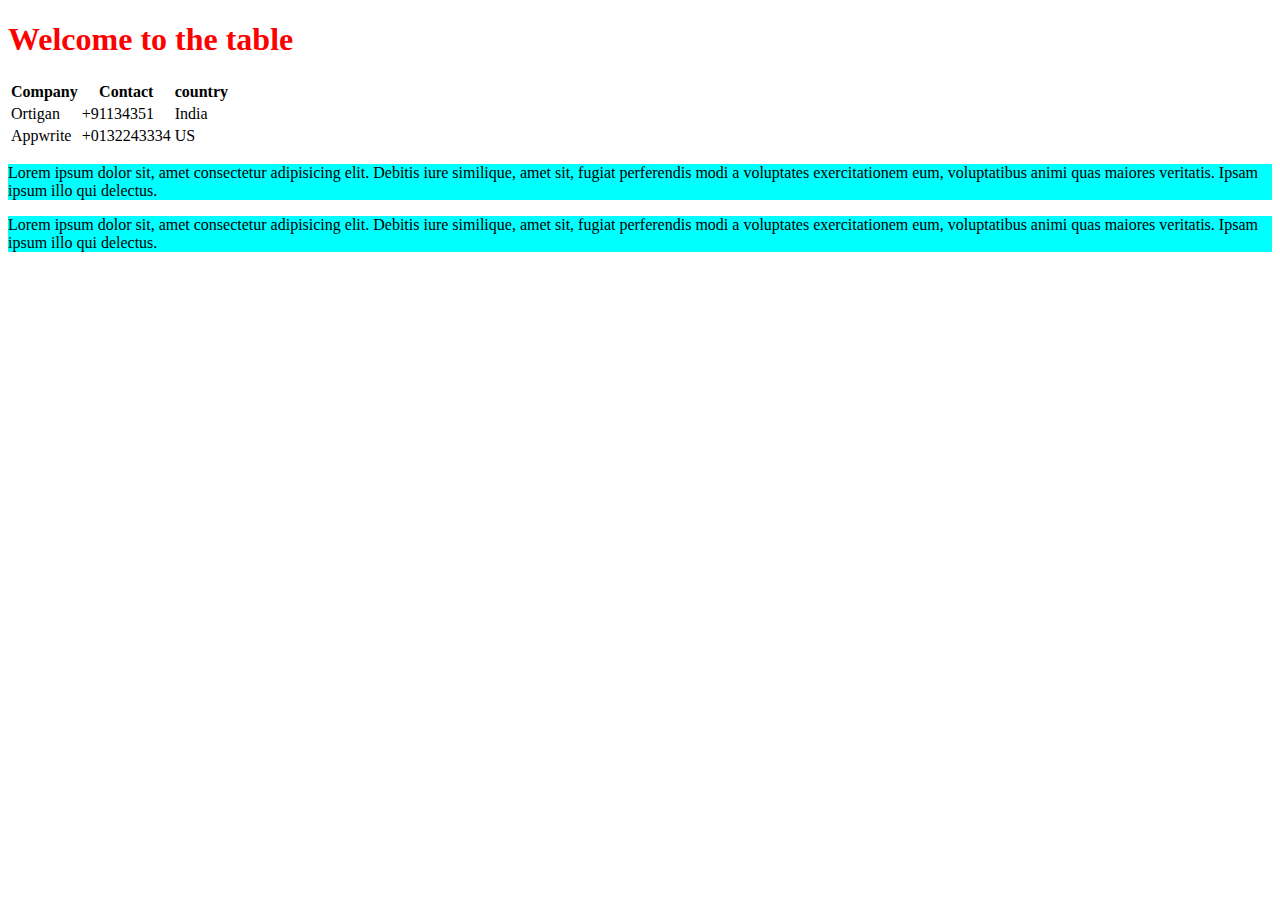
<file: day-01/index.html>
<!DOCTYPE html>
<html lang="en">
  <head>
    <meta charset="UTF-8" />
    <meta name="viewport" content="width=device-width, initial-scale=1.0" />
    <link rel="stylesheet" href="style.css">
    <title>Document</title>
  <style>
    h1{
        color: yellow;
    }
  </style>
  </head>
  <body>
    <h1 style="color: red;">Welcome to the table</h1>
    <table >
      <tr>
        <th>Company</th>
        <th>Contact</th>
        <th>country</th>
      </tr>
      <tr>
        <td>Ortigan</td>
        <td>+91134351</td>
        <td>India</td>
      </tr>
      <tr>
        <td>Appwrite</td>
        <td>+0132243334</td>
        <td>US</td>
      </tr>
    </table>
  <p id="para" class="para" >Lorem ipsum dolor sit, amet consectetur adipisicing elit. Debitis iure similique, amet sit, fugiat perferendis modi a voluptates exercitationem eum, voluptatibus animi quas maiores veritatis. Ipsam ipsum illo qui delectus.</p>
  <div id="para" class="para" >Lorem ipsum dolor sit, amet consectetur adipisicing elit. Debitis iure similique, amet sit, fugiat perferendis modi a voluptates exercitationem eum, voluptatibus animi quas maiores veritatis. Ipsam ipsum illo qui delectus.</div>
  </body>
</html>
</file>
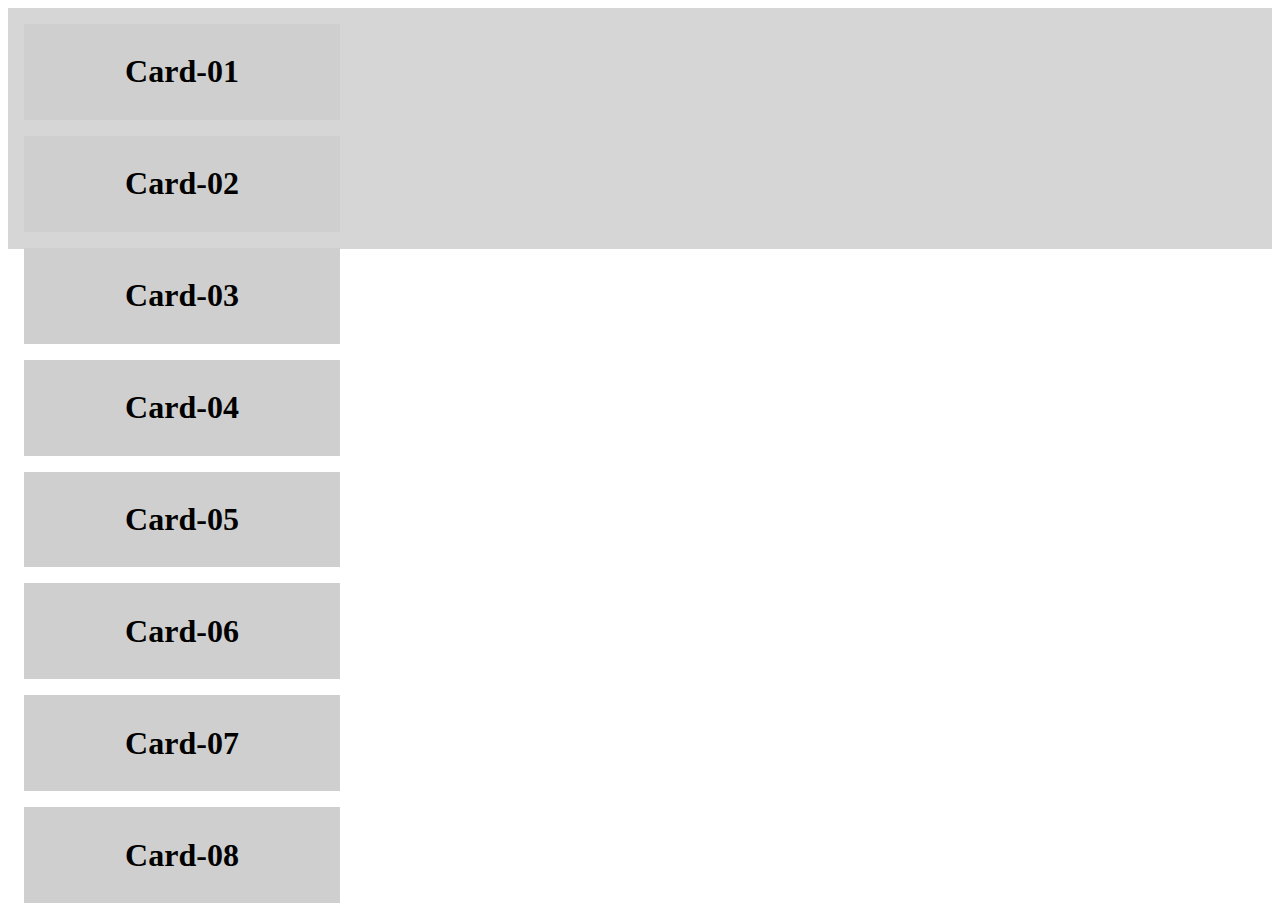
<file: day-03/theory/index.html>
<!DOCTYPE html>
<html lang="en">
  <head>
    <meta charset="UTF-8" />
    <meta name="viewport" content="width=device-width, initial-scale=1.0" />
    <link rel="stylesheet" href="style.css" />
    <title>Document</title>
  </head>
  <body>
    <div class="container">
      <div class="card">
        <h1>Card-01</h1>
      </div>
      <div class="card">
        <h1>Card-02</h1>
      </div>
      <div class="card">
        <h1>Card-03</h1>
      </div>
      <div class="card">
        <h1>Card-04</h1>
      </div>
      <div class="card">
        <h1>Card-05</h1>
      </div>
      <div class="card">
        <h1>Card-06</h1>
      </div>
      <div class="card">
        <h1>Card-07</h1>
      </div>
      <div class="card">
        <h1>Card-08</h1>
      </div>
    </div>
  </body>
</html>
</file>
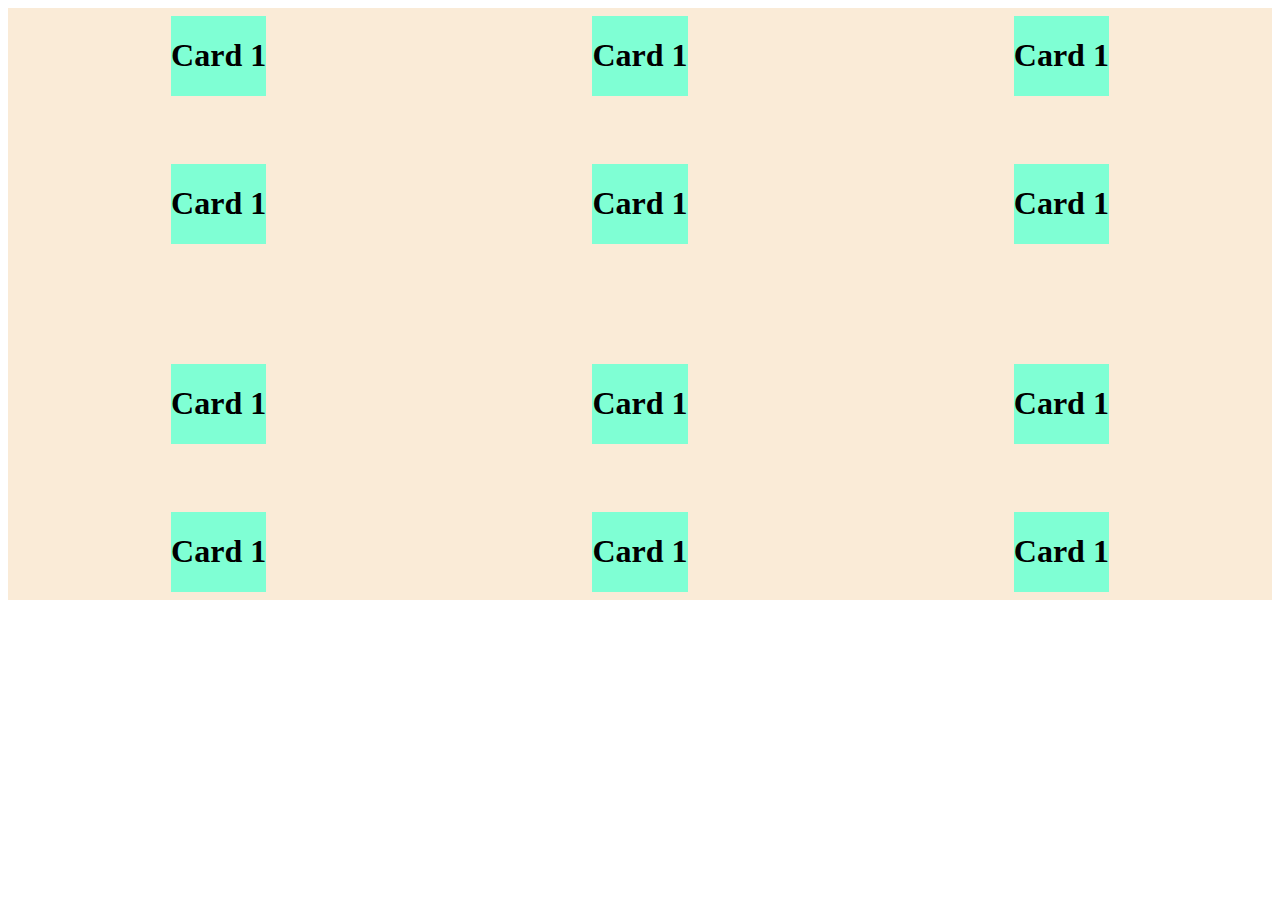
<file: day-04/theory/index.html>
<!DOCTYPE html>
<html lang="en">
  <head>
    <meta charset="UTF-8" />
    <meta name="viewport" content="width=device-width, initial-scale=1.0" />
    <link rel="stylesheet" href="styles.css" />
    <!-- <script src="https://cdn.tailwindcss.com"></script> -->
</head>
    <title>Document</title>
  </head>
  <body>
    <div class="container">
      <div class="card">
        <h1>Card 1</h1>
      </div>
      <div class="card">
        <h1>Card 1</h1>
      </div>
      <div class="card">
        <h1>Card 1</h1>
      </div>
      <div class="card">
        <h1>Card 1</h1>
      </div>
      <div class="card">
        <h1>Card 1</h1>
      </div>
      <div class="card">
        <h1>Card 1</h1>
      </div>
      <div class="card">
        <h1>Card 1</h1>
      </div>
      <div class="card">
        <h1>Card 1</h1>
      </div>
      <div class="card">
        <h1>Card 1</h1>
      </div>
      <div class="card">
        <h1>Card 1</h1>
      </div>
      <div class="card">
        <h1>Card 1</h1>
      </div>
      <div class="card">
        <h1>Card 1</h1>
      </div>
    </div>
  </body>
</html>
</file>
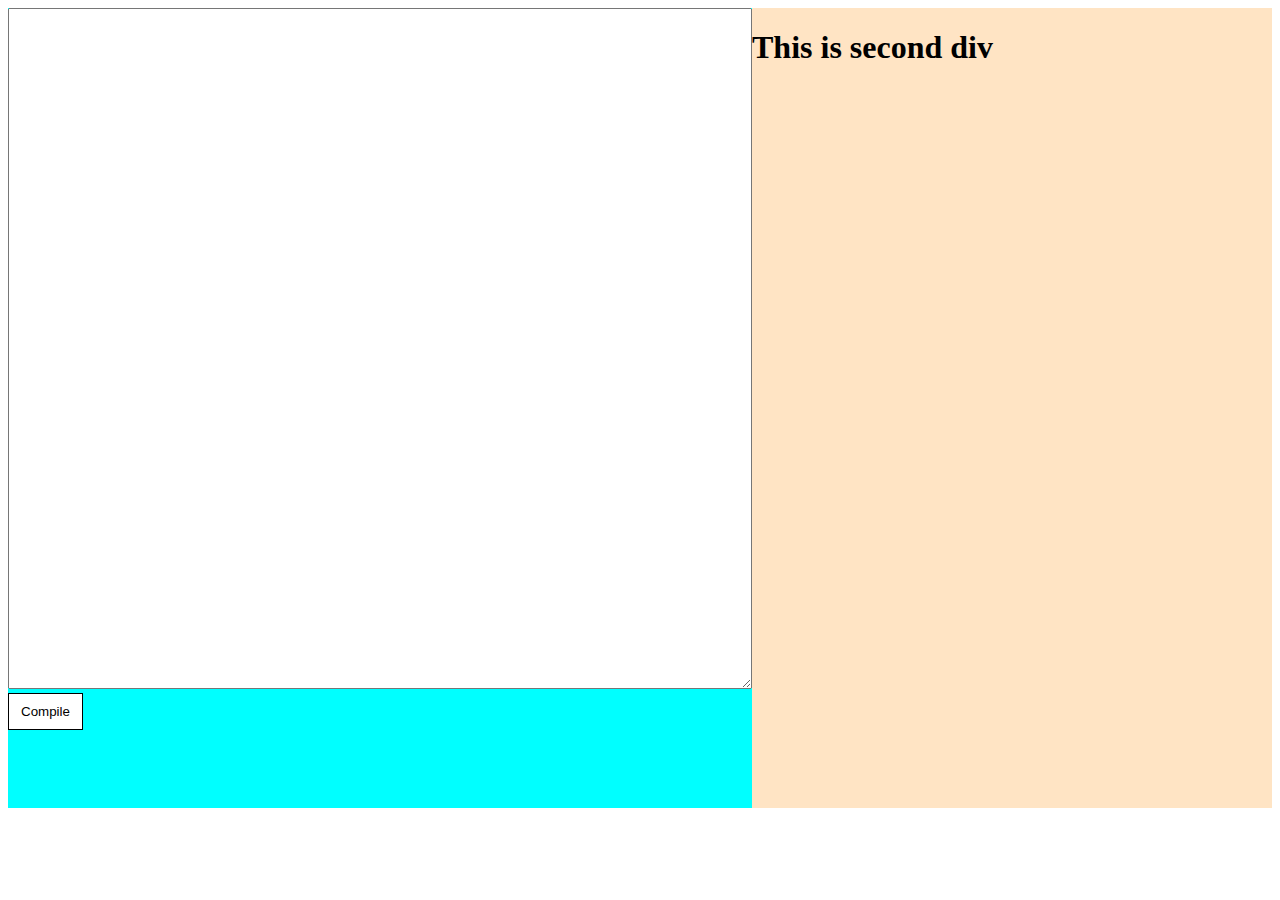
<file: day-06/project/index.html>
<!DOCTYPE html>
<html lang="en">
  <head>
    <meta charset="UTF-8" />
    <meta name="viewport" content="width=device-width, initial-scale=1.0" />
    <link rel="stylesheet" href="style.css">
    <title>Document</title>
  </head>
  <body>
    <div class="parent-div">
      <div id="writeCode" class="child-div-1">
      <textarea name="text-editor" id="text-editor" cols="90" rows="45"></textarea>
      <button class="compile-btn" id="compile-btn">Compile</button>
      </div>
     <div id="displayCode" class="child-div-2">
        <h1>This is second div</h1>
     </div> 
    </div>
    <script src="script.js"></script>
  </body>
</html>
</file>
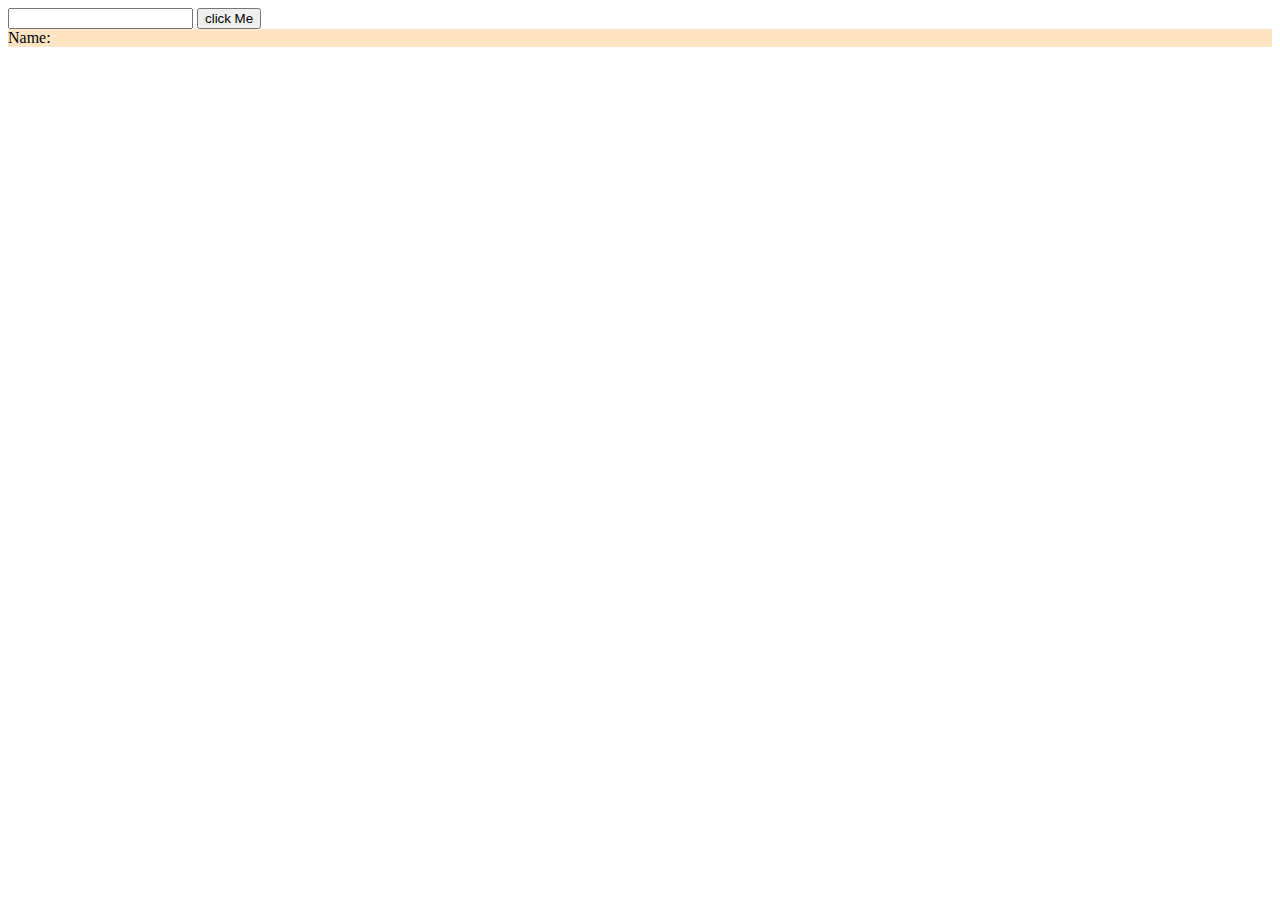
<file: day-06/theory/index.html>
<!DOCTYPE html>
<html lang="en">
<head>
    <meta charset="UTF-8">
    <meta name="viewport" content="width=device-width, initial-scale=1.0">
    <title>Document</title>
</head>
<body>
   <input type="text" id="name"/> 
    <button id="click">
        click Me
    </button>
    <div id="display_div" style="background-color: bisque;">
       Name:<span id="name_replace"></span> 
    </div>
   <script src="script.js"></script>
</body>
</html>
</file>
<file: day-01/style.css>
p .para{
    background-color:yellow ;
}
div, .para{
    background-color: aqua;
}
</file>
<file: day-03/theory/style.css>
.container {
  display: flex;
  padding: 8px;
  background-color: #d6d6d6;
  flex-direction: column-reverse;
  flex-wrap: wrap;
flex-flow: column;
  height: 225px;
}
.card {
  padding: 8px;
  width: 300px;
  background-color: #cfcfcf;
  margin: 8px;
  text-align: center;
}
</file>
<file: day-04/theory/styles.css>
.container{
    display: grid;
    background-color: antiquewhite;
    grid-template-columns: auto  auto auto;
    grid-template-rows: auto 200px 200px auto;
    justify-content: space-around;
    align-items: center;
}

.card{
   background-color: aquamarine; 
   margin: 8px;
}
</file>
<file: day-06/project/style.css>
.parent-div{
    height: 800px;
    display: flex;
    justify-content: space-around;
    width: 100%;
}
.child-div-1{
    height: full;
    width: 100%; 
    background-color: aqua;

}
.text-area{
    width: 90%;
    height: auto;
}
.compile-btn{
    background-color: white;
    border: 1px solid black;
    padding: 10px 12px;
    text-align: center;
    cursor: pointer;
}
.child-div-2{
    height: full;
    width: 100%;
    background-color: bisque;
}
</file>
